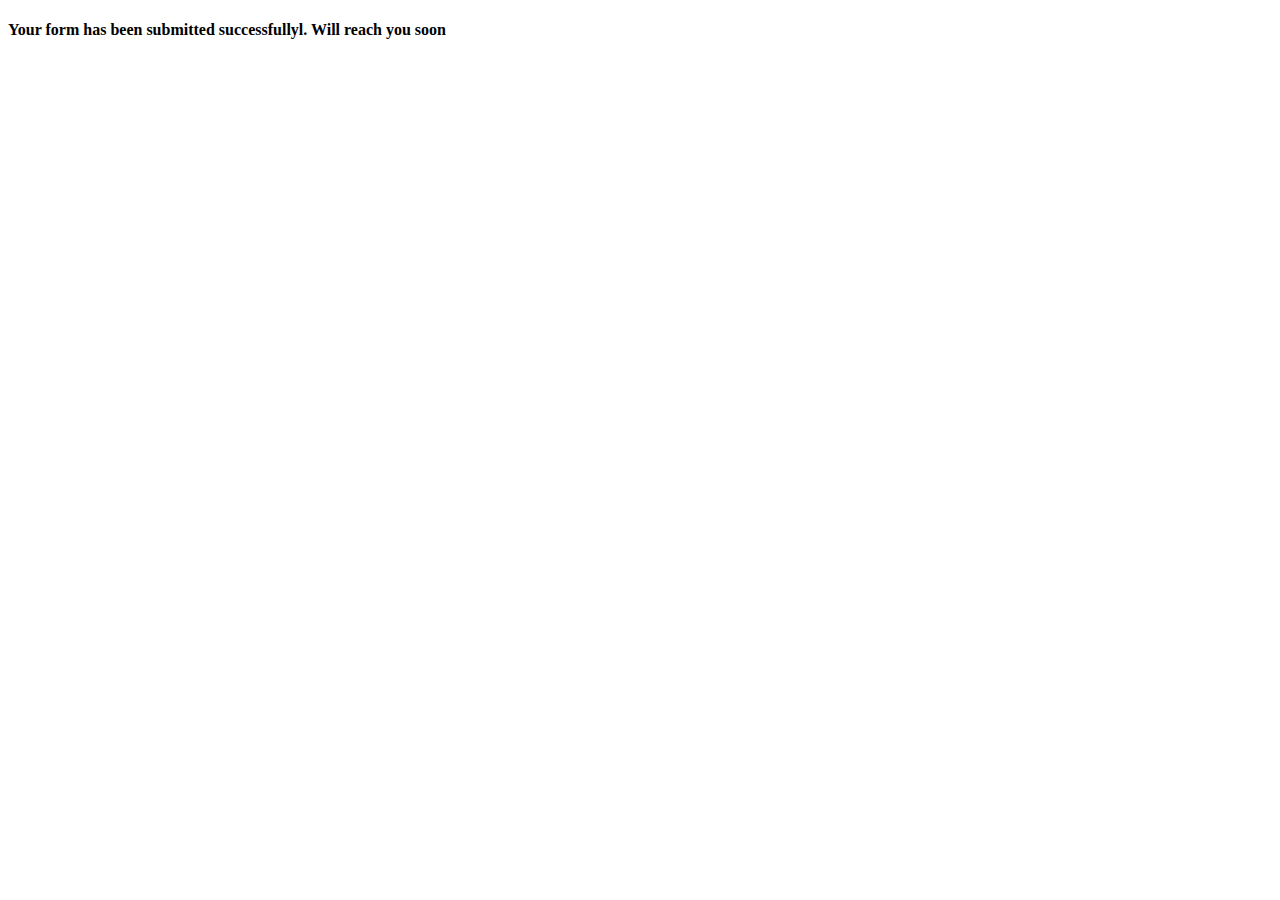
<file: Submitted.html>
<!DOCTYPE html>
<html lang="en">
<head>
    <meta charset="UTF-8">
    <meta http-equiv="X-UA-Compatible" content="IE=edge">
    <meta name="viewport" content="width=device-width, initial-scale=1.0">
    <title>RedirectedPage</title>
</head>
<body>
    <h4>Your form has been submitted successfullyl. Will reach you soon</h4>
</body>
</html>
</file>
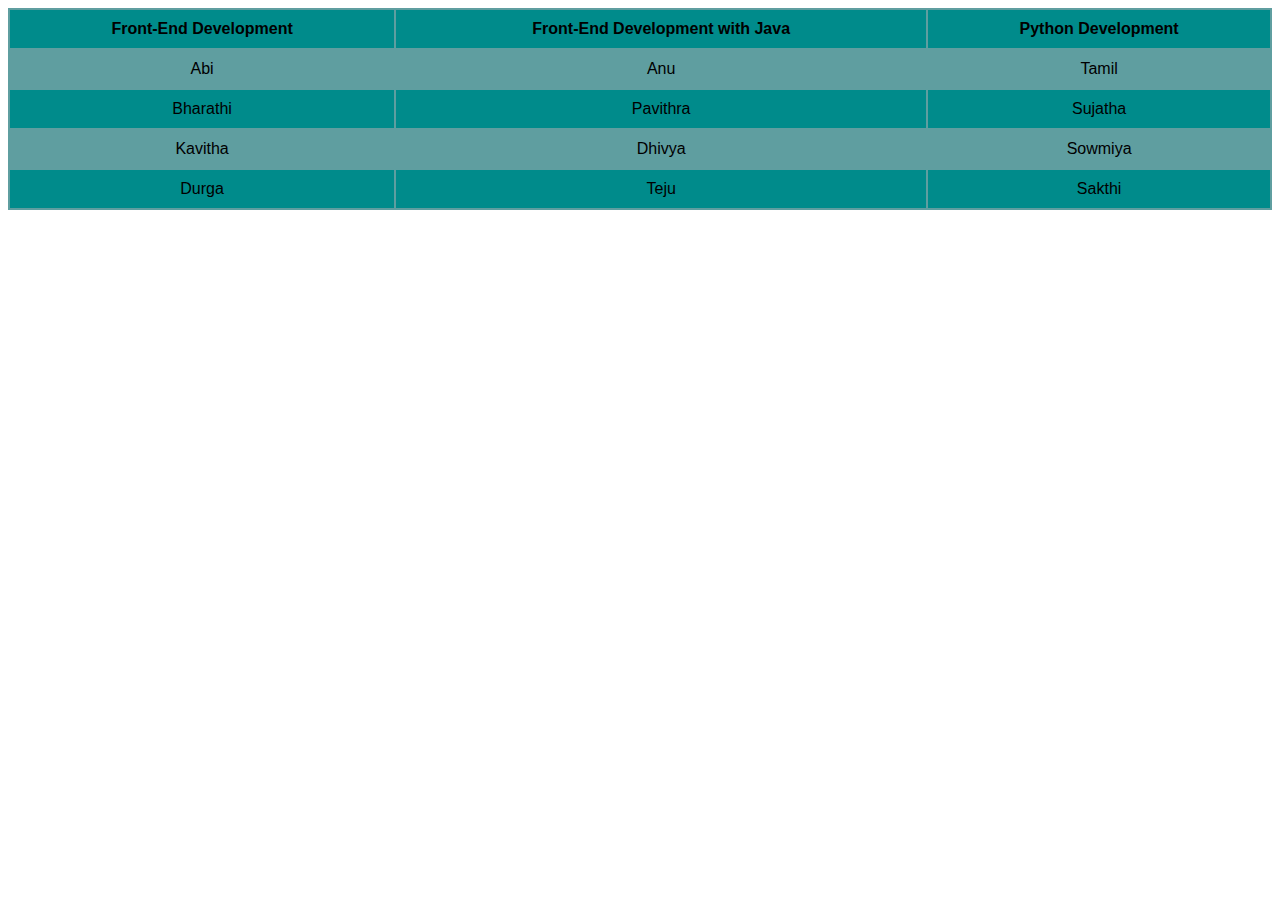
<file: table.html>
<!DOCTYPE html>
<html lang="en">
<head>
    <meta charset="UTF-8">
    <meta http-equiv="X-UA-Compatible" content="IE=edge">
    <meta name="viewport" content="width=device-width, initial-scale=1.0">
    <link rel="stylesheet" href="Css/table.css">
    <title>Prefer Doamain</title>
</head>
<body>
    <table border"2">
        <tr>
            <th>Front-End Development</th>
            <th>Front-End Development with Java</th>
            <th>Python Development</th>
        </tr>
        <tr>
            <td>Abi</td>
            <td>Anu</td>
            <td>Tamil</td>
        </tr>
        <tr>
            <td>Bharathi</td>
            <td>Pavithra</td>
            <td>Sujatha</td>
        </tr>
        <tr>
            <td>Kavitha</td>
            <td>Dhivya</td>
            <td>Sowmiya</td>
        </tr>
        <tr>
            <td>Durga</td>
            <td>Teju</td>
            <td>Sakthi</td>
        </tr>
    </table>
</body>
</html>
</file>
<file: Css/table.css>
table{
    width: 100%;
    font-family: Arial, Helvetica, sans-serif;
    border-collapse: separate;
    text-align: center;
    background-color: cadetblue;
    border-color: darkslategray;
}
th{
    background-color: darkcyan;
    padding: 10px;
}
td{
    padding: 10px;
}
 tr:hover{
     background-color:darkcyan;
 }   
 tr:nth-child(odd){
     background-color: darkcyan;
 }
</file>
